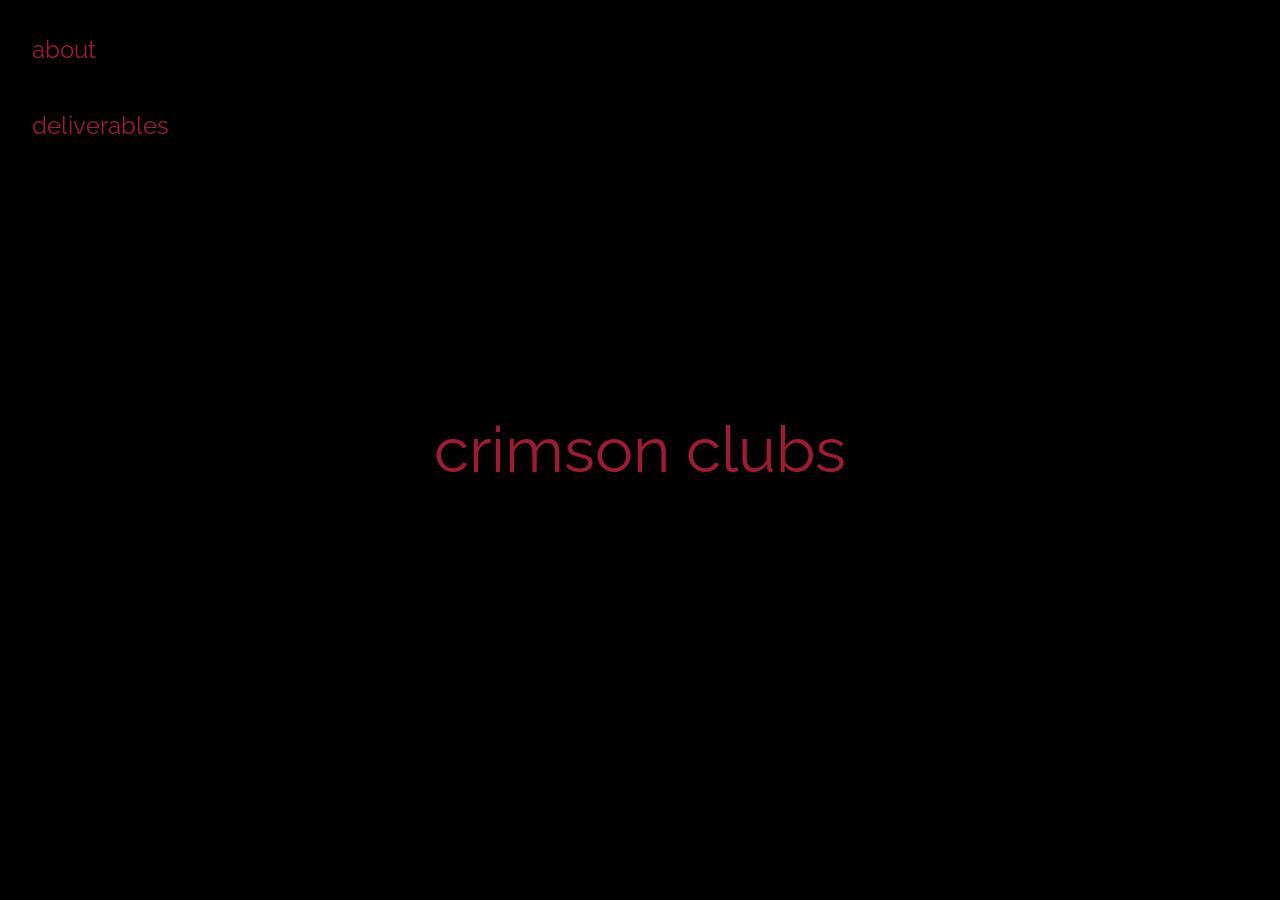
<file: Index.html>
<!DOCTYPE html>
<html>
<title>Crimson Clubs</title>
<meta charset="UTF-8">
<meta name="viewport" content="width=device-width, initial-scale=1">
<link rel="stylesheet" href="https://www.w3schools.com/w3css/4/w3.css">
<link rel="stylesheet" href="https://fonts.googleapis.com/css?family=Raleway">
<style>
    body, h1, h5 {
        font-family: "Raleway", sans-serif
    }

    body, html {
        height: 100%
    }

    .bgimg {
        /*background-image: url('/w3images/onepage_restaurant.jpg');*/
        min-height: 100%;
        background-position: center;
        background-size: cover;
        background-color: black;
    }
</style>
<body>

    <div class="bgimg w3-display-container w3-text-white">
        <div class="w3-display-middle w3-jumbo">
            <p style="color: rgb(158,27,50)">crimson clubs</p>
        </div>
        <div class="w3-display-topleft w3-container w3-xlarge">
            <p style="color: rgb(158,27,50)"><button onclick="document.getElementById('about').style.display='block'" class="w3-button w3-crimson">about</button></p>
            <p style="color: rgb(158,27,50)"><button onclick="document.getElementById('devliverables').style.display='block'" class="w3-button w3-crimson">deliverables</button></p>
        </div>
    </div>

    <!-- Menu Modal -->
    <div id="about" class="w3-modal">
        <div class="w3-modal-content w3-animate-zoom">
            <div class="w3-container w3-black w3-display-container">
                <span onclick="document.getElementById('about').style.display='none'" class="w3-button w3-display-topright w3-large">x</span>
                <h1 style="color: rgb(158,27,50)">About Us</h1>
            </div>
            <div class="w3-container">
                <h5>
                    Crimson Clubs is a mobile/web application desgined to help clubs and intramurals keep track of statistics and schedules. We aim to save people as much time as possible when using our applications.
                    We take pride in the ergonomics of our mobile app such as button layout and naviagtion bar placements. We promised to never have advisements on our products unlike our competition. We strive for a pleasant experience for our users!
                </h5>
            </div>
            <div class="w3-container w3-black">
                <h1 style="color: rgb(158,27,50)">Developer Bios</h3>
            </div>
            <div class="w3-container">
                <ul>
                    <li><b>Max Livingston</b> - a senior undergraduate at the University of Alabama currently scehduled to graduate May 2018.</li>
                    <li><b>Travis Redfield</b> - a senior from Huntsville, AL. I am majoring in computer science with a minor in cyber criminology. I have played trombone in the million dollar band for the last 4 years.</li>
                    <li><b>Taylor Meads</b> - a senior CS student and Japanese minor. Aside from programming, I also like jam bands and playing the bass guitar.</li>
                    <li><b>Adam Gabriel</b> -  a senior Computer Science major and Spanish Minor from Akron, Ohio. I marched Trombone in the Million Dollar Band for 4 years.</li>
                    <li><b>Maclane May</b> -  a senior in computer science and an accelerated master's MCS student from Montgomery, AL. I plan to start the Computer Science PhD program at UA next year. I've been a student software developer at the Center for Advanced Public Safety (CAPS) at UA for the past 3 years. I like to play piano, video games, backyard sports, workout, hang out, and binge watch Netflix.</li>
                </ul>
            </div>
        </div>
    </div>

    <div id="devliverables" class="w3-modal">
        <div class="w3-modal-content w3-animate-zoom">
            <div class="w3-container w3-black">
                <span onclick="document.getElementById('devliverables').style.display='none'" class="w3-button w3-display-topright w3-large">x</span>
                <h1 style="color: rgb(158,27,50)">Deliverables</h1>
            </div>
            <div class="w3-container">
                <h3><a href="https://docs.google.com/presentation/d/1DDpo8haAouh-JplWAHgw5aQCIlgLs8moonC0YF7iXwM/edit#slide=id.p3" target="_blank">Shark Tank Presentation</a></h3>
                <h3><a href="https://docs.google.com/presentation/d/1D3Tq1_ewx7ha2O0QzI2ajGgdHqC4pcxEmSLmvbXRCrQ/edit" target="_blank">Requirements Presentation</a></h3>
                <h3><a href=https://docs.google.com/presentation/d/1qyApWWQ2LLCiyY1faRy8MfkZqg2isGzm-svSHCoKXaE/edit#slide=id.p3" target="_blank">Design Presentation</a></h3>
                <h3><a href="ProjectReq.pdf" target="_blank">Requirements Document</a></h3>
                <h3><a href="ProjectDesign.pdf" target="_blank">Design Document</a></h3>
            </div>
        </div>
    </div>

</body>
</html>
</file>
